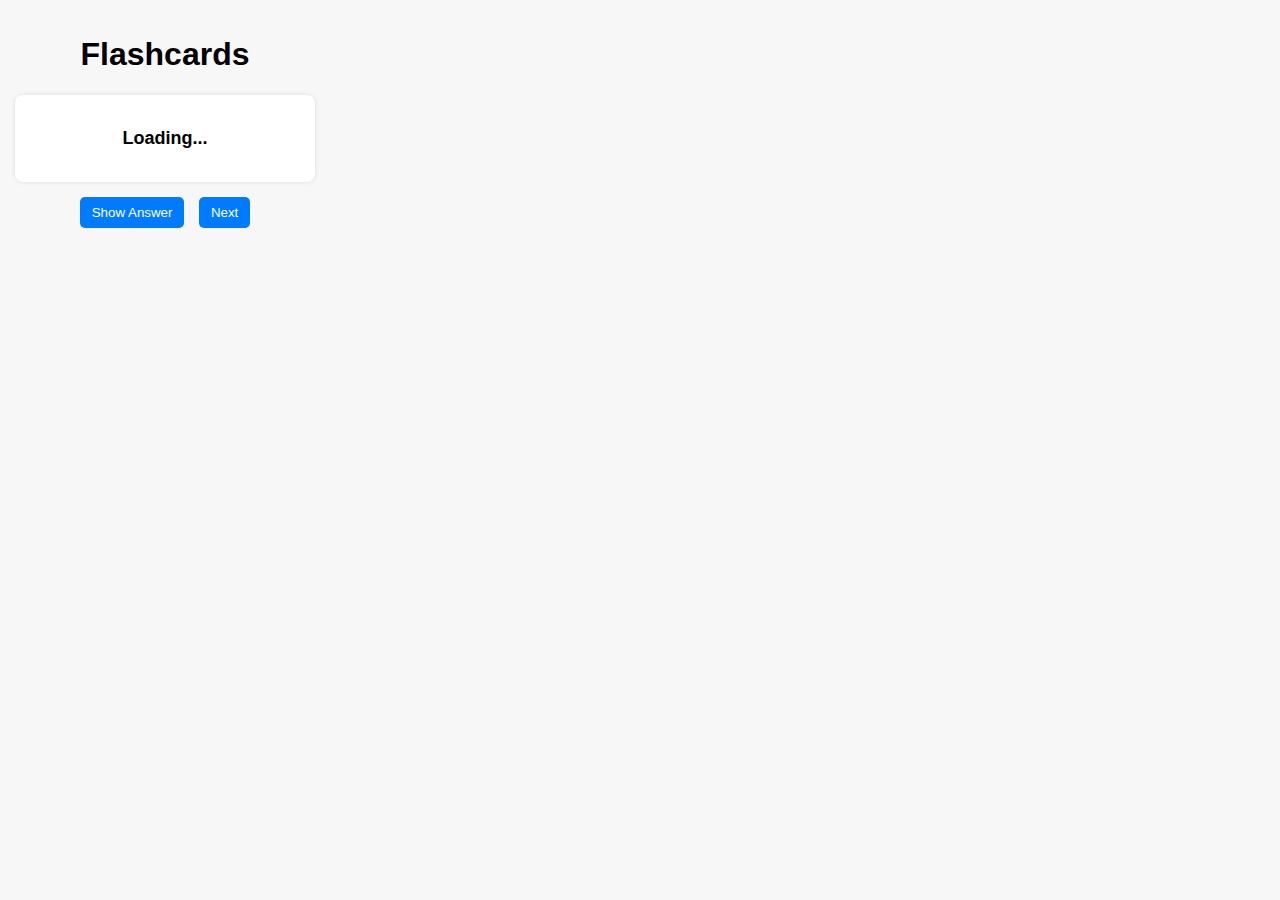
<file: flashcard extensions/index.html>
<!DOCTYPE html>
<html lang="en">
<head>
  <meta charset="UTF-8" />
  <meta name="viewport" content="width=device-width, initial-scale=1.0"/>
  <link rel="stylesheet" href="style.css" />
  <title>Quick Flashcards</title>
</head>
<body>
  <div class="container">
    <h1>Flashcards</h1>
    <div id="flashcard">
      <p id="term">Loading...</p>
      <p id="definition" class="hidden">Definition</p>
    </div>
    <div class="buttons">
      <button id="toggle">Show Answer</button>
      <button id="next">Next</button>
    </div>
  </div>
  <script src="script.js"></script>
</body>
</html>
</file>
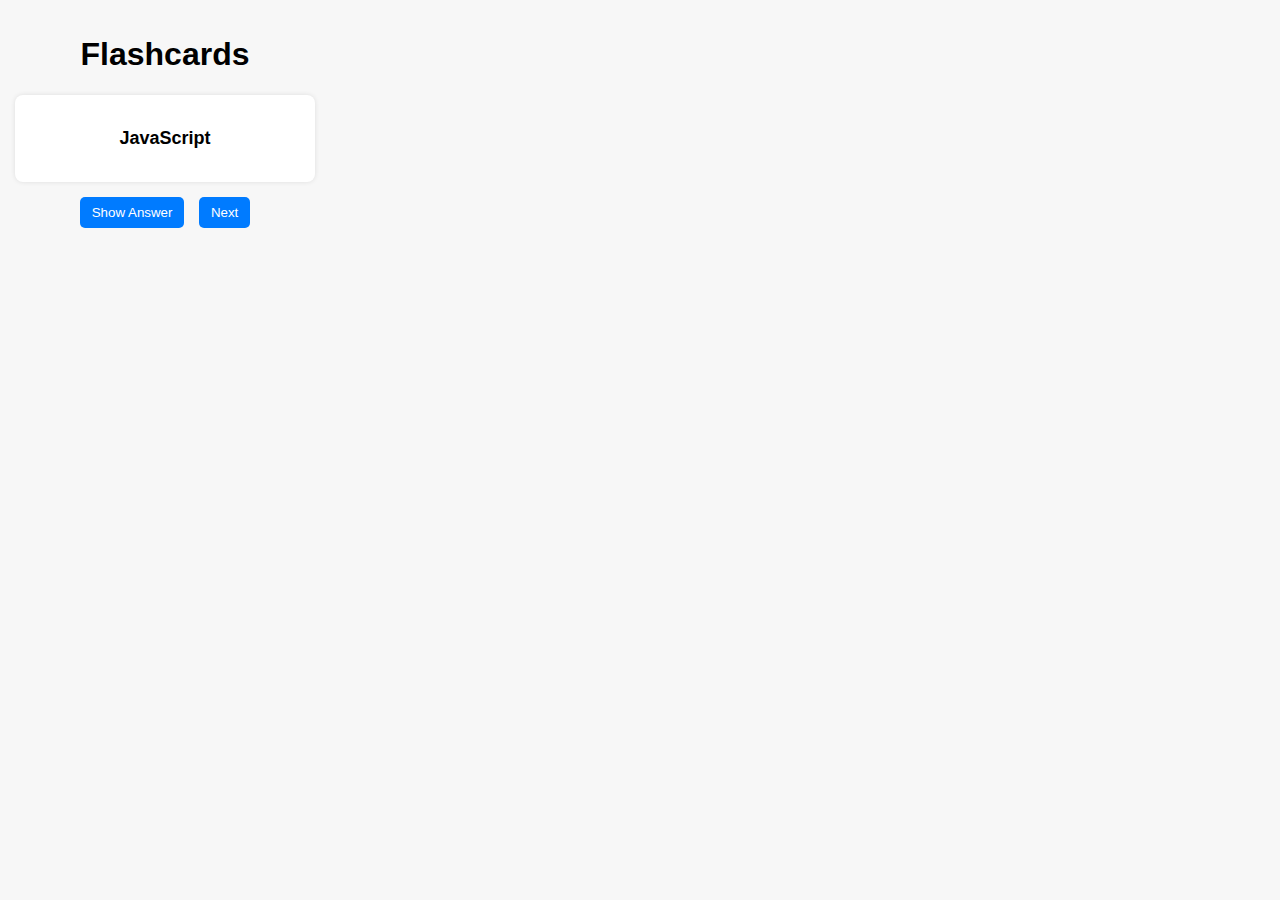
<file: New folder (2)/popup.html>
<!DOCTYPE html>
<html lang="en">
<head>
  <meta charset="UTF-8" />
  <meta name="viewport" content="width=device-width, initial-scale=1.0"/>
  <link rel="stylesheet" href="popup.css" />
  <title>Quick Flashcards</title>
</head>
<body>
  <div class="container">
    <h1>Flashcards</h1>
    <div id="flashcard">
      <p id="term">Loading...</p>
      <p id="definition" class="hidden">Definition</p>
    </div>
    <div class="buttons">
      <button id="toggle">Show Answer</button>
      <button id="next">Next</button>
    </div>
  </div>
  <script src="popup.js"></script>
</body>
</html>
</file>
<file: flashcard extensions/style.css>
body {
  font-family: Arial, sans-serif;
  margin: 0;
  padding: 15px;
  width: 300px;
  background: #f7f7f7;
}

.container {
  text-align: center;
}

#flashcard {
  background: #fff;
  padding: 15px;
  margin: 10px 0;
  border-radius: 8px;
  box-shadow: 0 0 5px rgba(0,0,0,0.1);
}

#term {
  font-weight: bold;
  font-size: 18px;
}

#definition {
  margin-top: 10px;
  color: #333;
}

.hidden {
  display: none;
}

button {
  padding: 8px 12px;
  margin: 5px;
  border: none;
  border-radius: 5px;
  background-color: #007bff;
  color: white;
  cursor: pointer;
}

button:hover {
  background-color: #0056b3;
}
</file>
<file: New folder (2)/popup.css>
body {
  font-family: Arial, sans-serif;
  margin: 0;
  padding: 15px;
  width: 300px;
  background: #f7f7f7;
}

.container {
  text-align: center;
}

#flashcard {
  background: #fff;
  padding: 15px;
  margin: 10px 0;
  border-radius: 8px;
  box-shadow: 0 0 5px rgba(0,0,0,0.1);
}

#term {
  font-weight: bold;
  font-size: 18px;
}

#definition {
  margin-top: 10px;
  color: #333;
}

.hidden {
  display: none;
}

button {
  padding: 8px 12px;
  margin: 5px;
  border: none;
  border-radius: 5px;
  background-color: #007bff;
  color: white;
  cursor: pointer;
}

button:hover {
  background-color: #0056b3;
}
</file>
